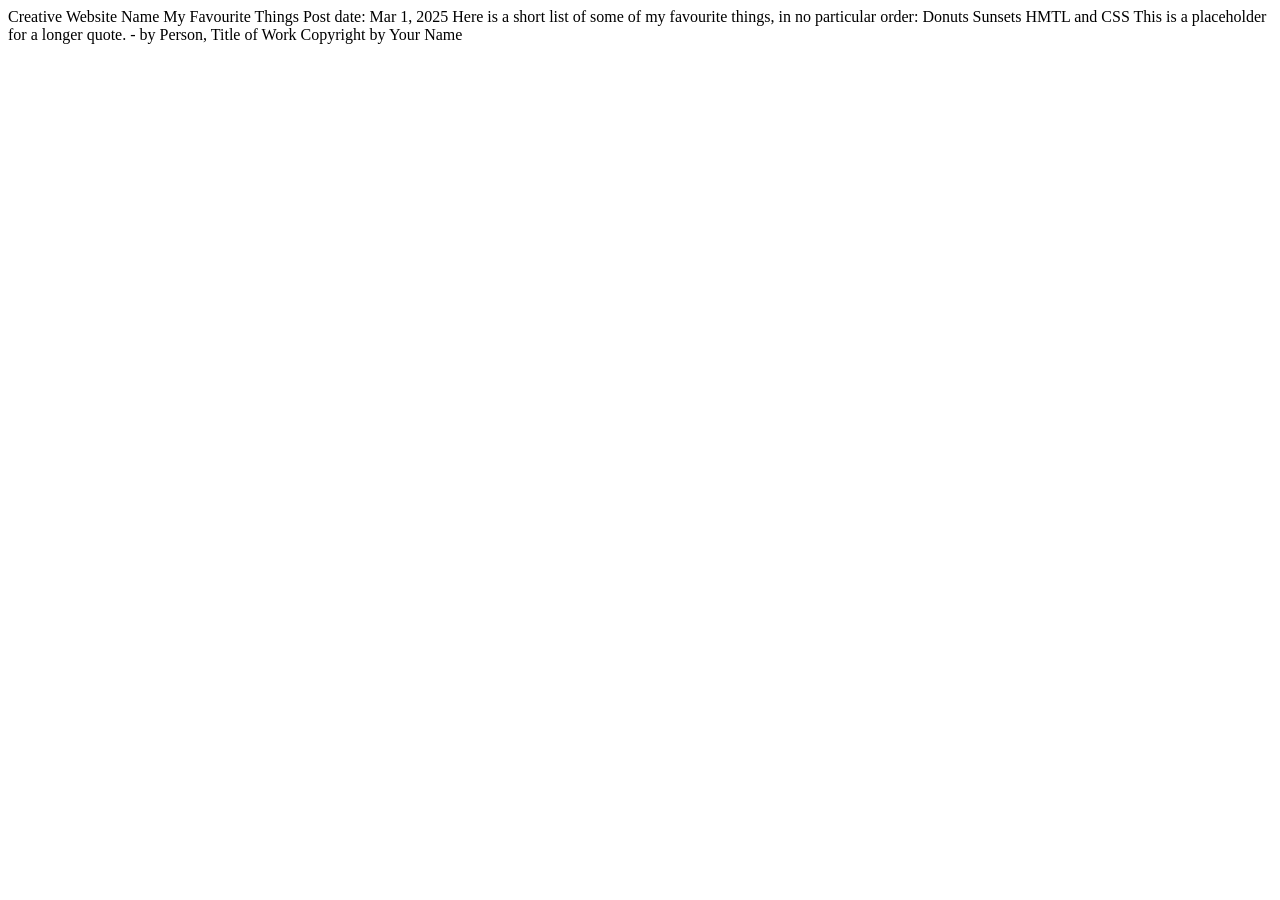
<file: Exercise Files/ch2/02_04-08/index.html>
<!doctype html>
<html lang="en">
  <head>
    <meta charset="UTF-8" />
    <meta name="viewport" content="width=device-width, initial-scale=1.0" />
    <title>Document</title>
  </head>
  <body>
    Creative Website Name 
    My Favourite Things 
    Post date: Mar 1, 2025 
    Here is a short list of some of my favourite things, in no particular order: 
    Donuts
    Sunsets 
    HMTL and CSS 
    This is a placeholder for a longer quote. 
    - by Person, Title of Work 
    Copyright by Your Name
  </body>
</html>
</file>
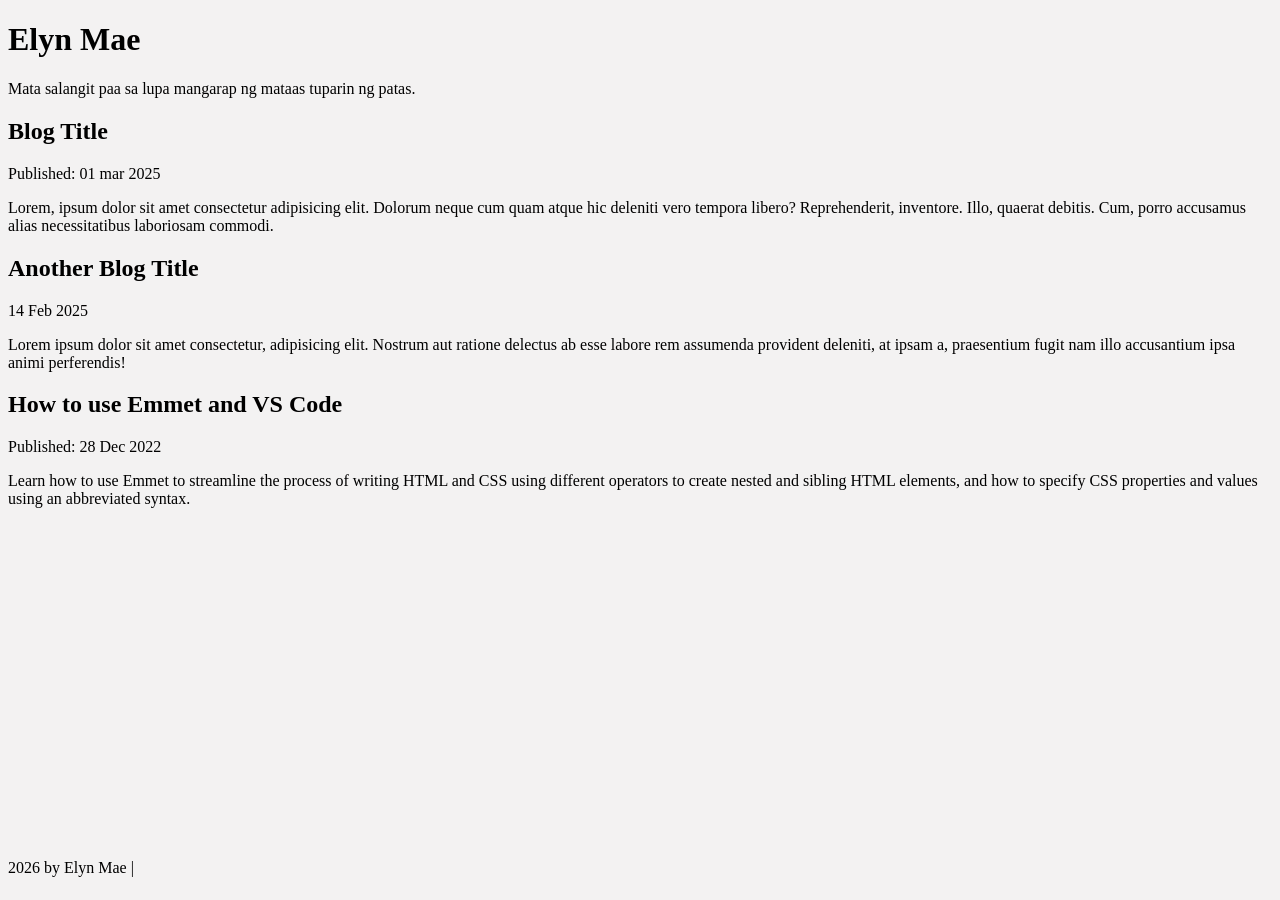
<file: Exercise Files/personal-site/blog.html>
<!DOCTYPE html>
<html lang="en">
<head>
    <meta charset="UTF-8">
    <meta name="viewport" content="width=device-width, initial-scale=1.0">
    <title>Blog| Elyn Mae</title>
        <link rel="preconnect" href="https://fonts.googleapis.com">
        <link rel="preconnect" href="https://fonts.gstatic.com" crossorigin>
        <link href="https://fonts.googleapis.com/css2?family=Open+Sans:ital,wght@0,300..800;1,300..800&display=swap" rel="stylesheet">
    <link rel="stylesheet" href="styles.css">
</head>
<body>
    <header>
  <hgroup>
    <h1>Elyn Mae</h1>
    <p>Mata salangit paa sa lupa mangarap ng mataas tuparin ng patas.</p>
  </hgroup>
</header>

<main>
    <article>
        <header>
            <h2>Blog Title</h2>
            <p>Published: <time datetime="2025-03-01">01 mar 2025</time> </p>
        </header>
        <p>Lorem, ipsum dolor sit amet consectetur adipisicing elit. Dolorum neque cum quam atque hic deleniti vero tempora libero? Reprehenderit, inventore. Illo, quaerat debitis. Cum, porro accusamus alias necessitatibus laboriosam commodi.</p>
    </article>
    <article>
    <header>
    <h2>Another Blog Title</h2>
        <time datetime="2025-02-14">14 Feb 2025</time> 
      </header>
      <p>Lorem ipsum dolor sit amet consectetur, adipisicing elit. Nostrum aut ratione delectus ab esse labore rem assumenda provident deleniti, at ipsam a, praesentium fugit nam illo accusantium ipsa animi perferendis!</p>
    </article>

  <article>
    <header>
    <h2>How to use Emmet and VS Code</h2>
    <p>Published: <time datetime="2022-12-28">28 Dec 2022</time></p>
  </header>
  <p>Learn how to use Emmet to streamline the process of writing HTML and CSS using different operators to create nested and sibling HTML elements, and how to specify CSS properties and values using an abbreviated syntax.</p>
  <iframe width="560" height="315" src="https://www.youtube.com/embed/nZp8cWskle0?si=OwQqnlEKQIocGGBI" title="YouTube video player" frameborder="0" allow="accelerometer; autoplay; clipboard-write; encrypted-media; gyroscope; picture-in-picture; web-share" referrerpolicy="strict-origin-when-cross-origin" allowfullscreen></iframe>
  </article>
</main>

<footer>
  <p>2026 by Elyn Mae | <a href="mailto:ubaodeb@gmail.com"></a></p>

</footer>

</body>
</html>
</file>
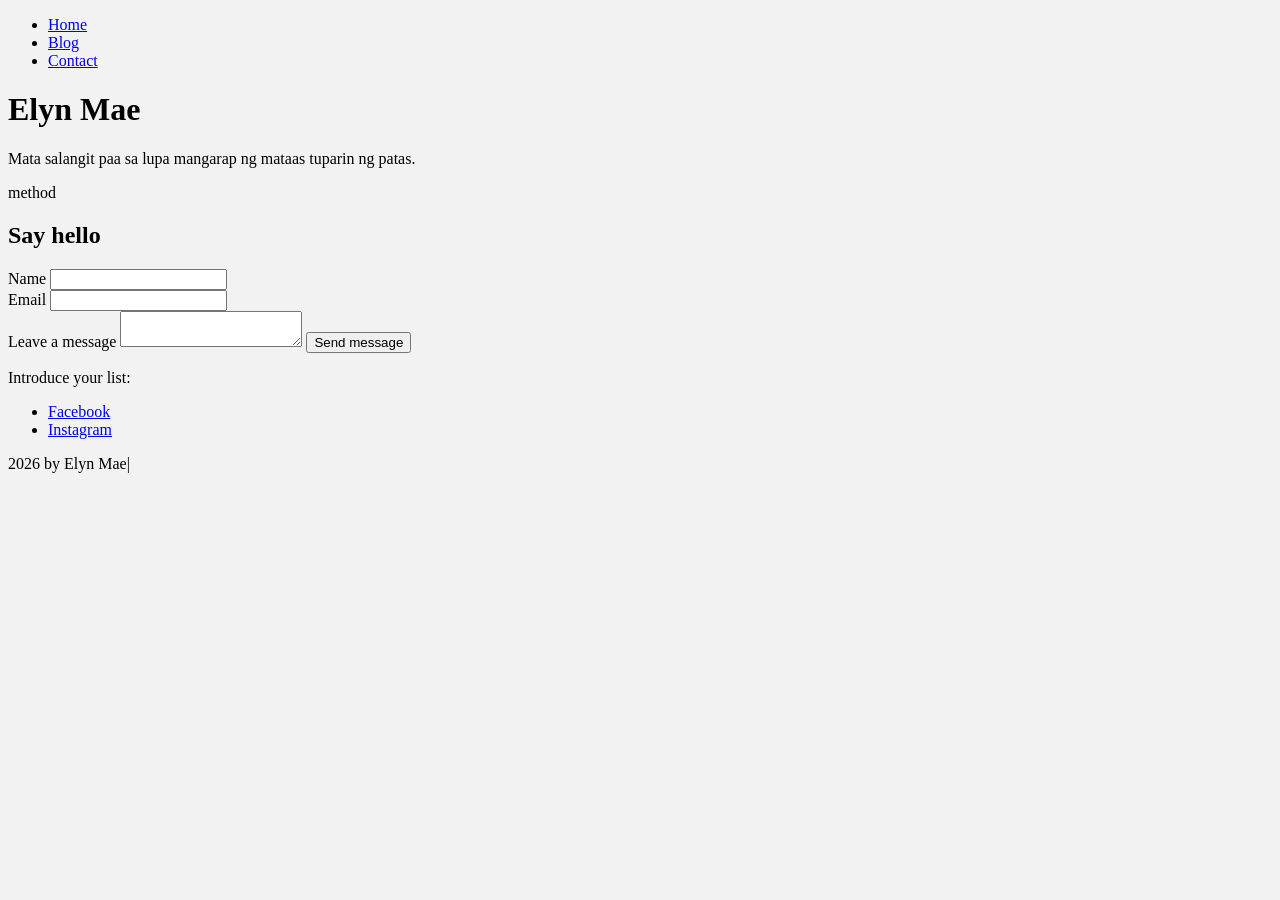
<file: Exercise Files/personal-site/contact.html>
<!DOCTYPE html>
<html lang="en">
<head>
    <meta charset="UTF-8">
    <meta name="viewport" content="width=device-width, initial-scale=1.0">
    <title>Contact| Elyn Mae</title>
        <link rel="preconnect" href="https://fonts.googleapis.com">
        <link rel="preconnect" href="https://fonts.gstatic.com" crossorigin>
        <link href="https://fonts.googleapis.com/css2?family=Open+Sans:ital,wght@0,300..800;1,300..800&display=swap" rel="stylesheet">

    <link rel="stylesheet" href="styles.css">
</head>
<body>
    <header>
        <nav>
            <ul>
                <li><a href="index.html">Home</a></li>
                <li><a href="blog.html">Blog</a></li>
                <li><a href="contact.html">Contact</a></li>
            </ul>
        </nav>
    <hgroup>
    <h1>Elyn Mae</h1>
    <p>Mata salangit paa sa lupa mangarap ng mataas tuparin ng patas.</p>
  </hgroup>
    </header>
<form action="">method</form>
<h2>Say hello</h2>
<div>
    <label for="name">Name</label>
    <input type="text" id="name" name="name" required>
  </div>
  <div>
    <label for="email">Email</label>
    <input type="email" id="email" name="email" required
            pattern="[a-zA-Z0-9]+@[a-zA-Z]+\\.[a-zA-Z]+">
  </div>
  <div>
    <label for="message">Leave a message</label>
    <textarea name="message" id="message" required></textarea>
    <button type="submit">Send message</button>
</div>
    <main>
        <p>Introduce your list:</p>
        <ul>
        <li><a href="https://www.facebook.com/share/19keXA1EMM/?mibextid=wwXIfr">Facebook</a></li>
        <li><a href="https://www.instagram.com/maebabe11?stkn=b2J5Y2w5M3BjdjNh&utm_source=qr">Instagram</a></li>
        </ul>
    </main>
<footer>
  <p>2026 by Elyn Mae| <a href="mailto:ubaodeb@gmail.com"></a></p>

</footer>


</body>
</html>
</file>
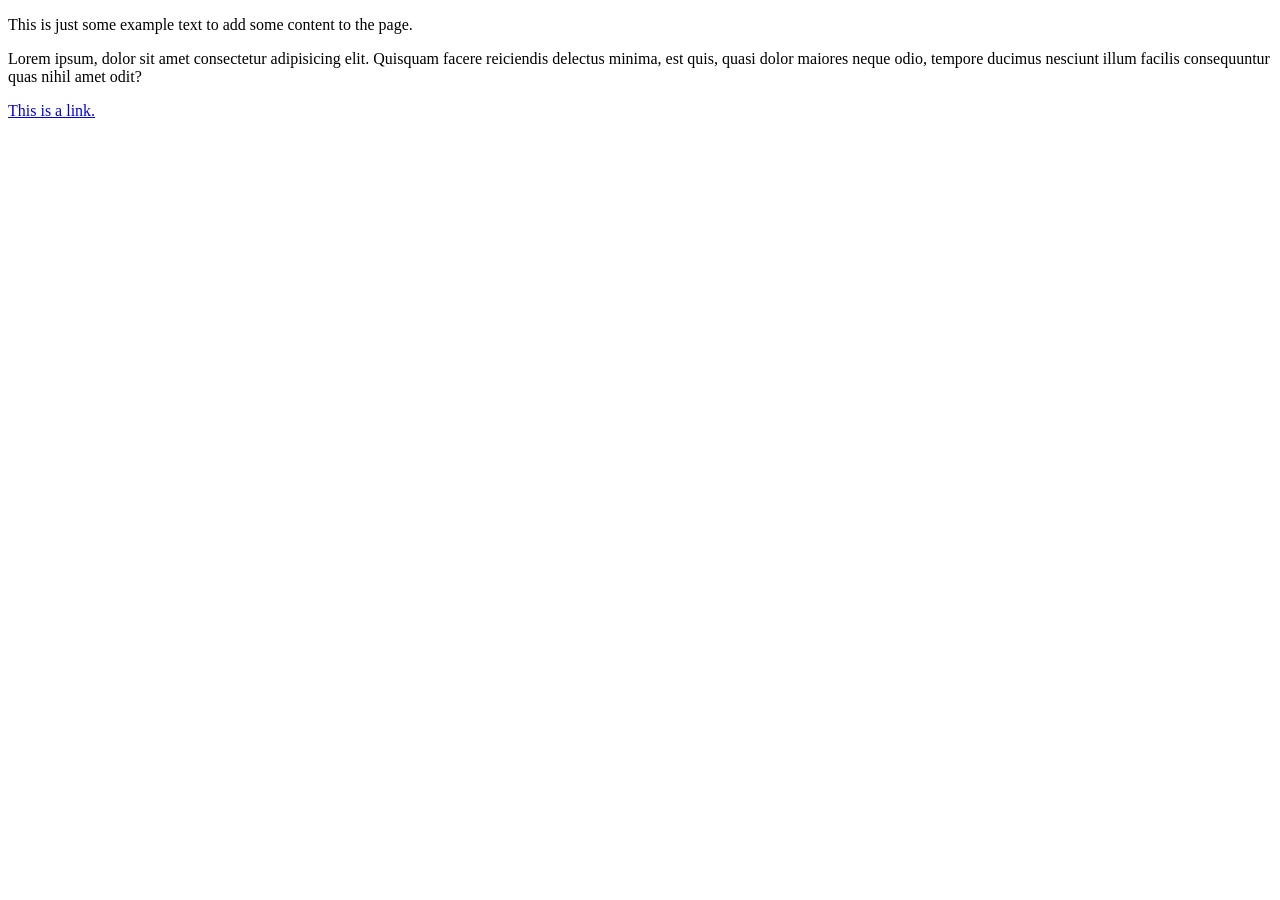
<file: Exercise Files/ch1/01_06/example.html>
<!DOCTYPE html>
<html lang="en">
<head>
  <meta charset="UTF-8">
  <meta name="viewport" content="width=device-width, initial-scale=1.0">
  <title>01_06 Example</title>
</head>
<body>
  <p>This is just some example text to add some content to the page.</p>
  <p>Lorem ipsum, dolor sit amet consectetur adipisicing elit. Quisquam facere reiciendis delectus minima, est quis, quasi dolor maiores neque odio, tempore ducimus nesciunt illum facilis consequuntur quas nihil amet odit?</p>
  <a href="#example">This is a link.</a>
</body>
</html>
</file>
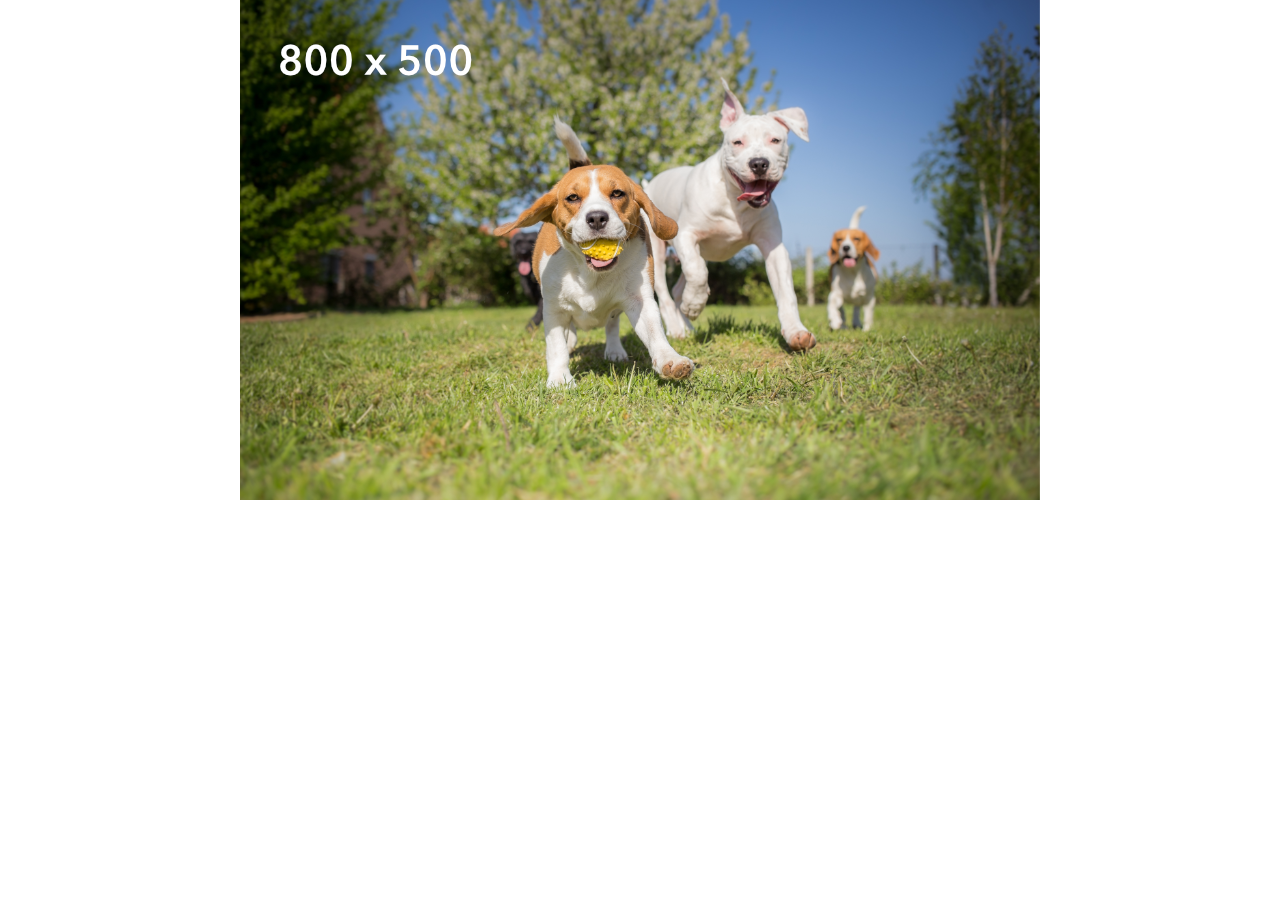
<file: Exercise Files/ch5/05_03/05_03_start.html>
<!DOCTYPE html>
<html lang="en">
<head>
  <meta charset="UTF-8">
  <meta name="viewport" content="width=device-width, initial-scale=1.0">
  <title>Ch 5: Images</title>
  <style>
    body {
      margin: 0; 
      text-align: center;
    }
    .responsive {
      width: 100%;
      height: auto;
    }
  </style>
</head>
<body>

  <img src="dogs-800x500.png" alt="Group of dogs running over the lawn">

</body>
</html>
</file>
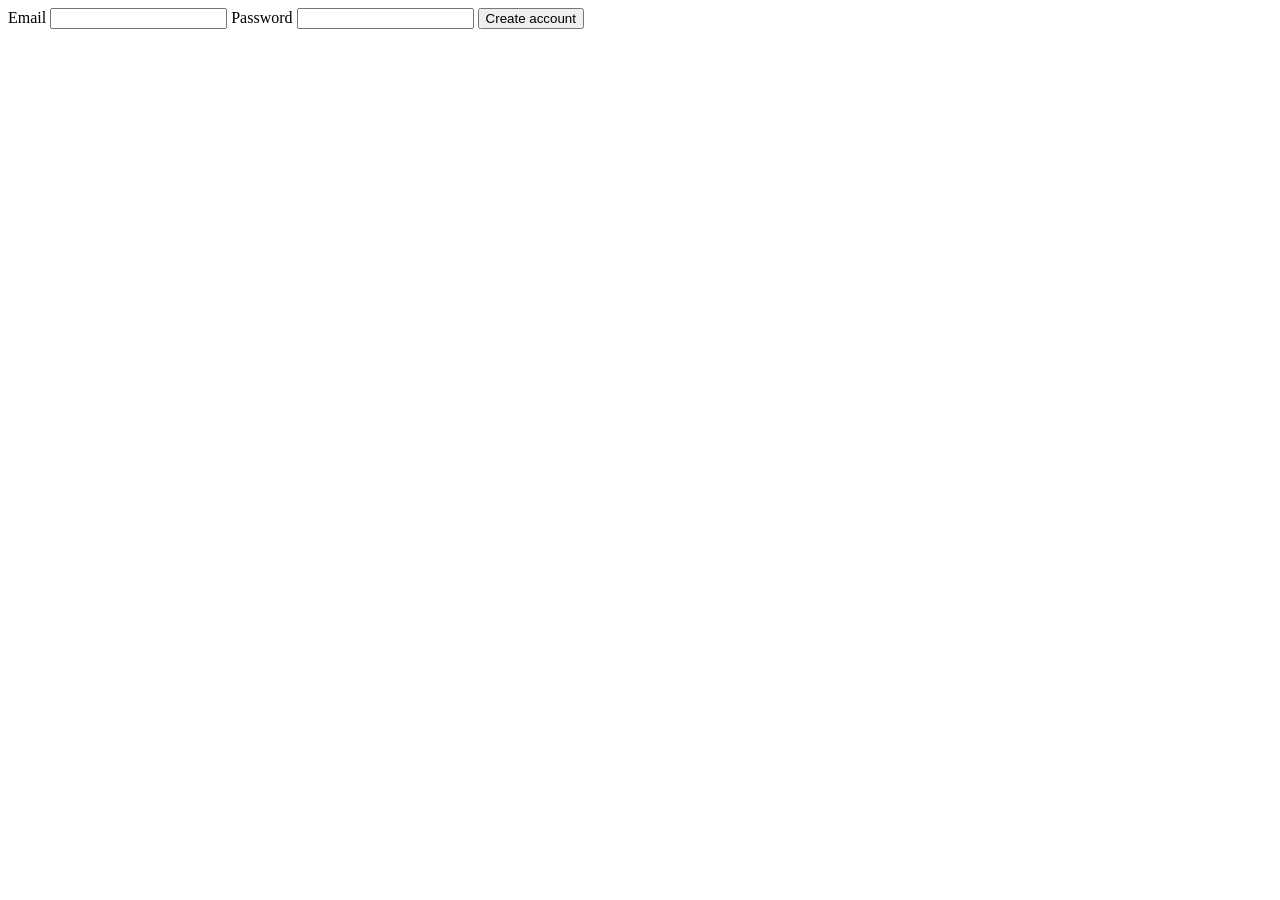
<file: Exercise Files/ch7/07_02/07_02_start.html>
<!DOCTYPE html>
<html lang="en">
<head>
  <meta charset="UTF-8">
  <meta name="viewport" content="width=device-width, initial-scale=1.0">
  <title>Ch 7: Forms</title>
  <!-- <link rel="stylesheet" href="forms.css"> -->
</head>
<body>
  <form action="submit.html" method="GET">
    <label>Email</label> <input name="email">
    <label>Password</label> <input name="password">
    <button>Create account</button>
  </form>

</body>
</html>
</file>
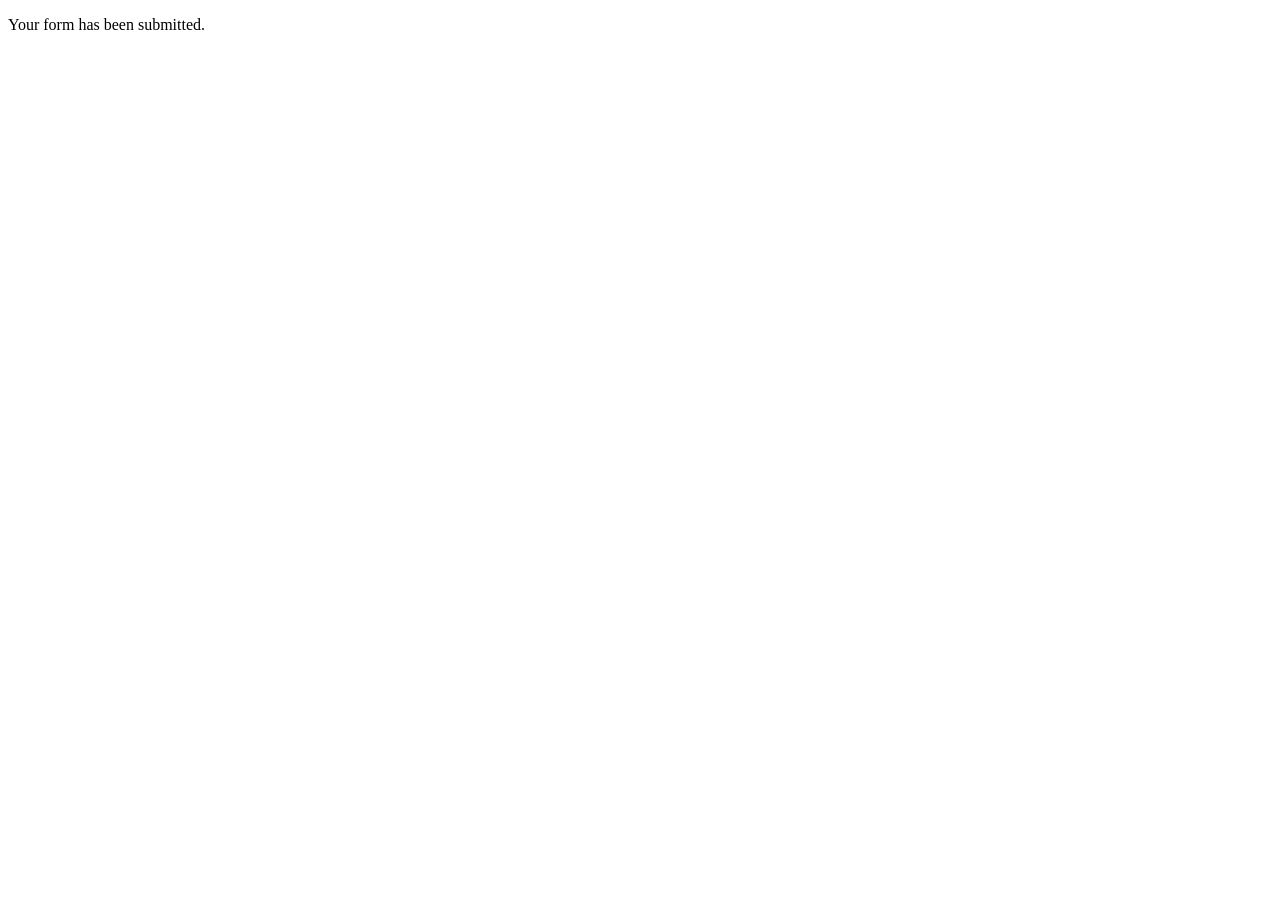
<file: Exercise Files/ch7/07_02/submit.html>
<!DOCTYPE html>
<html lang="en">
<head>
  <meta charset="UTF-8">
  <meta name="viewport" content="width=device-width, initial-scale=1.0">
  <title>Form submission</title>
</head>
<body>

  <p>Your form has been submitted.</p>

</body>
</html>
</file>
<file: Exercise Files/personal-site/styles.css>
/*
COLOR PALETTE

Dark green    #3c8453
Sandy beige   #bcaa96
Dark gray     #222222
Light gray    #d3d4d6
Off-white     #f6f6f6
*/

/* GLOBAL STYLES 
------------------------------------*/
body {
    background: #f3f2f2; 
}


/* HOME
------------------------------------*/


/* RESUME
------------------------------------*/

/* Profile
------------------------------------*/

/* Projects
------------------------------------*/

/* Work Experience
------------------------------------*/

/* Education
------------------------------------*/


/* FOOTER
------------------------------------*/
</file>
<file: Exercise Files/ch7/07_02/forms.css>
/* * {
  box-sizing: border-box;
}
body {
  font-family: system-ui, -apple-system, BlinkMacSystemFont, 'Segoe UI', Roboto, Oxygen, Ubuntu, Cantarell, 'Open Sans', 'Helvetica Neue', sans-serif;
}
form div {
  margin-bottom: 10px;
}
label {
  width: 80px;
  display: inline-block;
}
input + label {
  width: auto;
}
input:not([type="checkbox"], [type="radio"]) {
  width: 200px;
  padding: 2px 5px;
}
fieldset {
  width: 300px;
  margin-bottom: 10px;
}
fieldset div {
  margin: 5px 0;
}
fieldset label {
  width: auto;
} */




* {
  box-sizing: border-box;
}
body {
  font-family: system-ui, -apple-system, BlinkMacSystemFont, 'Segoe UI', Roboto, Oxygen, Ubuntu, Cantarell, 'Open Sans', 'Helvetica Neue', sans-serif;
  background-color: #efefef;
}
form {
  width: 300px;
  padding: 20px;
  background-color: white;
  margin-bottom: 20px;
}
h2 {
  margin-top: 0;
}
button, input:not([type="checkbox"], [type="radio"]) {
  width: 100%;
  border-radius: 4px;
}
input:not([type="checkbox"], [type="radio"]) {
  margin: 5px 0 15px;
  height: 30px;
  border: 1px solid #aaa;
  padding-left: 6px;
}
fieldset {
  margin: 10px 0;
}
fieldset div {
  margin: 2px 0;
}
button {
  font-weight: bold;
  background-color: #2092C4;
  color: white;
  font-size: 16px;
  height: 40px;
  margin-top: 10px;
  border: none;
}
</file>
